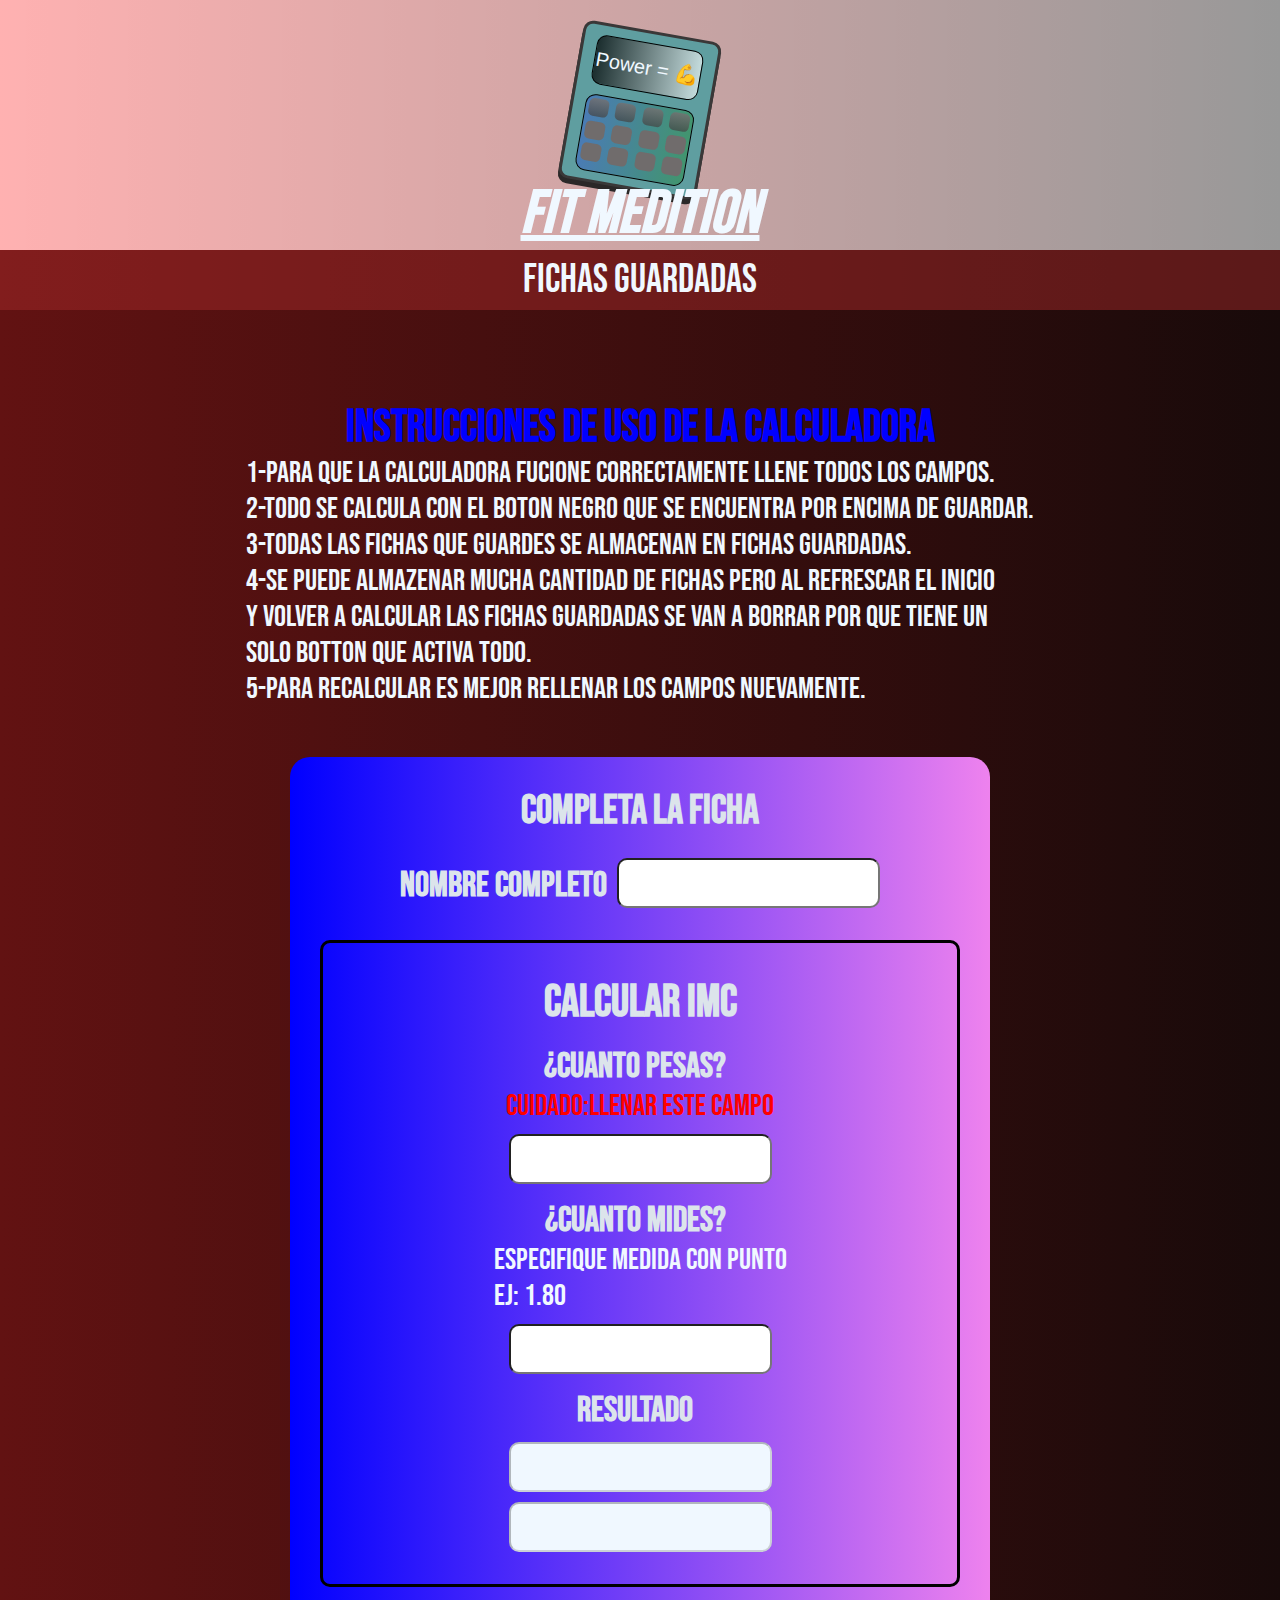
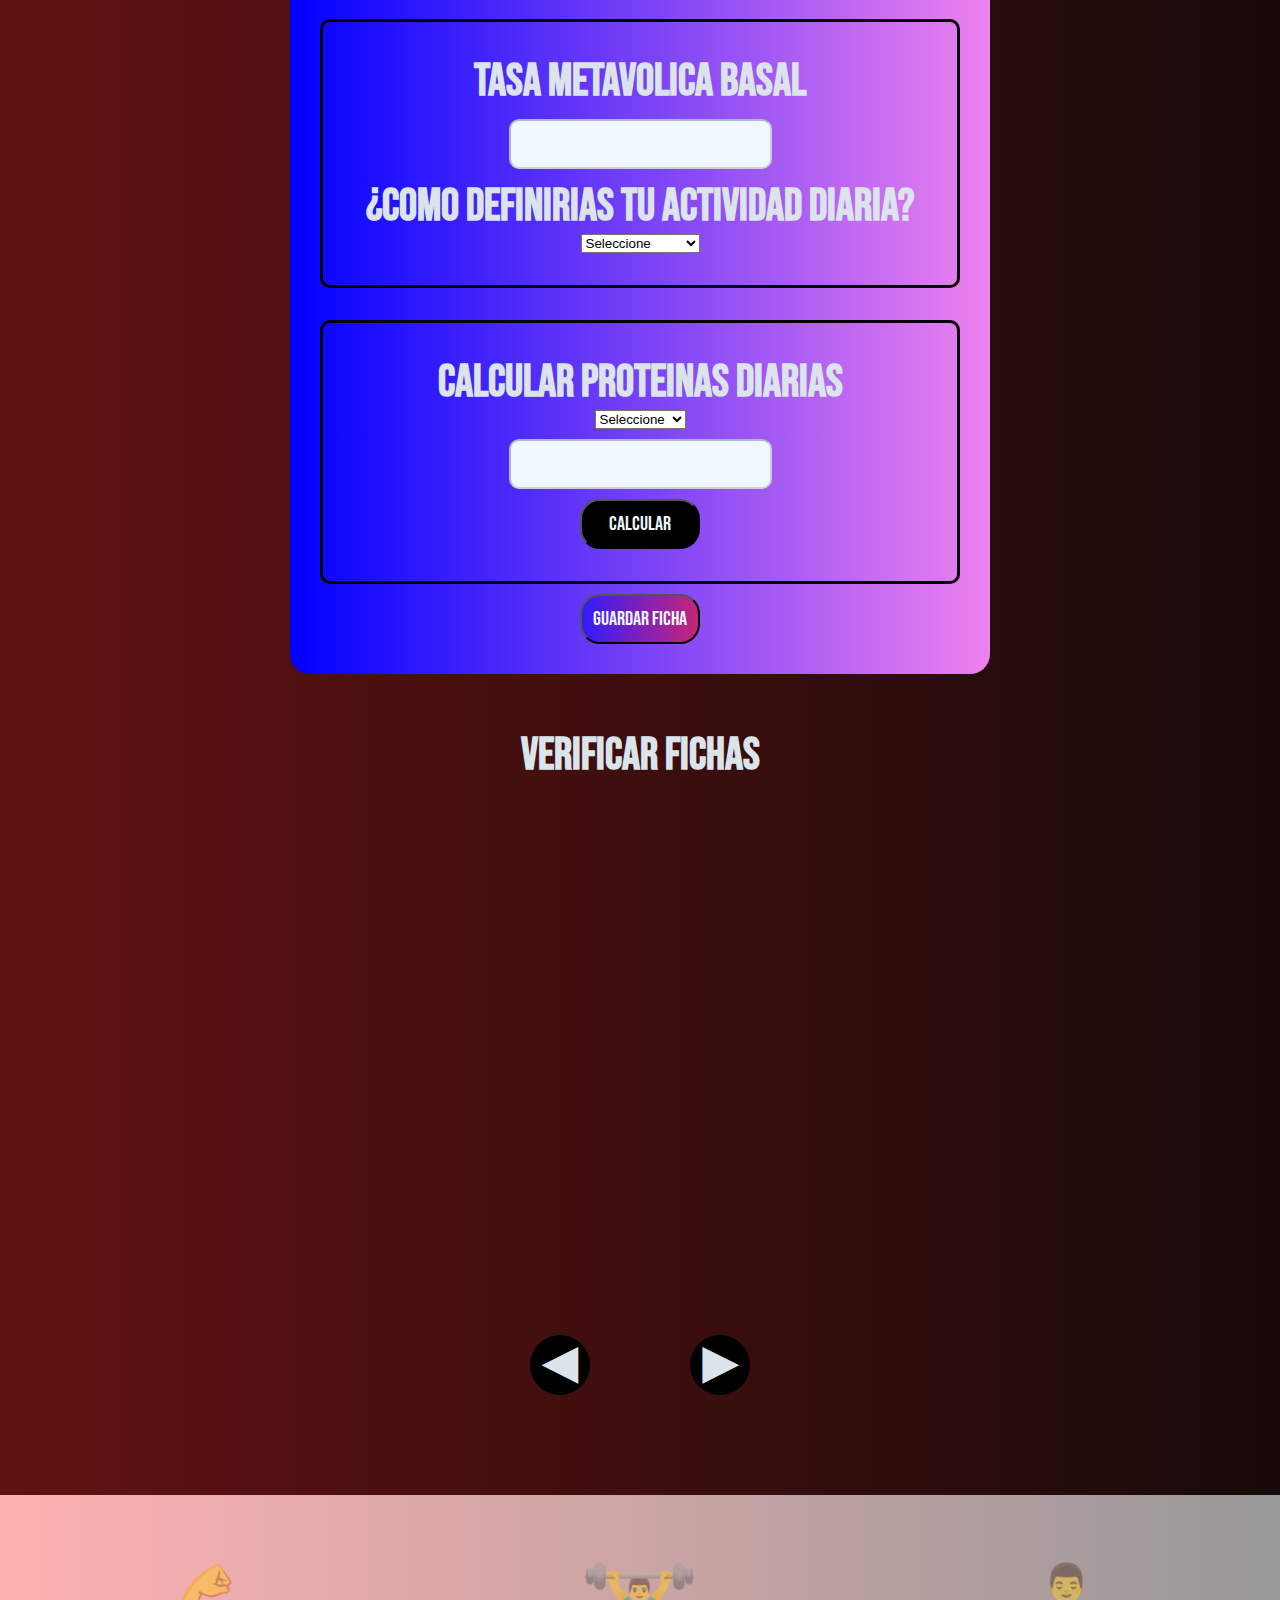
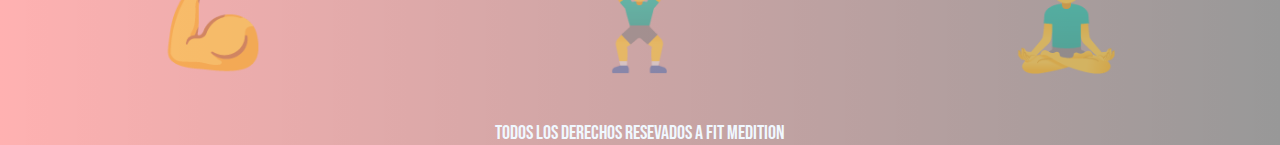
<file: index.html>
<!DOCTYPE html>
<html lang="en">

<head>
    <meta charset="UTF-8">
    <meta name="viewport" content="width=device-width, initial-scale=1.0">
    <!--CSS-->
    <link rel="stylesheet" href="./css/style.css">
    <!--JS-->
    <script defer src="./js/main.js"></script>
    <title>FIT MEDITION</title>
</head>

<body>
    <!--Header comienzo-->
    <header>
        <!--DIBUJO CALCULADORA COMIENZO-->
        <div class="contenedor-logo">
            <div class="pantalla">
                <p class="parrafo-calculadora">
                    Power = 💪
                </p>
            </div>
            <div class="contenedor-bones-calculadora">
                <div class="bontones">

                </div>
                <div class="bontones">

                </div>
                <div class="bontones">

                </div>
                <div class="bontones">

                </div>

            </div>
        </div>
        <div class="contenedo-nav">
            <nav>
                <ul>
                    <li>
                        <a href="./pages/fichas.html">
                            Fichas guardadas
                        </a>
                    </li>
                </ul>
            </nav>
        </div>
        <!--DIBUJO CALCULADORA FINAL-->

        <!--TITULO PRINCIPAL COMIENZO-->
        <div class="titulo">
            <h1>
                FIT MEDITION
            </h1>
        </div>
        <!--TITULO PRINCIPAL FINAL-->

    </header>
    <!--Header final-->

    <!--Main comienzo-->
    <main>
        <div class="Instrucciones-uso">
            <h2>
                Instrucciones de uso de la calculadora
            </h2>
            <p>
                1-Para que la calculadora fucione correctamente llene todos los campos.
                <br>
                2-Todo se calcula con el boton negro que se encuentra por encima de guardar.
                <br>
                3-Todas las fichas que guardes se almacenan en fichas guardadas.
                <br>
                4-Se puede almazenar mucha cantidad de fichas pero al refrescar el INICIO
                <br>
                y volver a calcular las fichas guardadas se van a borrar por que tiene un
                <br>
                solo botton que activa todo.
                <br>
                5-Para recalcular es mejor rellenar los campos nuevamente.
            </p>
        </div>
        <div class="container-calculador-completa">
            <h2 class="titulo-calculadora">
                Completa la Ficha
            </h2>
            <div class="container-nombre-completo">
                <label class="label-nombre" for="name">
                    <h3>
                        Nombre completo
                    </h3>
                    <input type="text" id="nombre-completo">
                </label>

            </div>
            <!--COMIENZO DE CALCULADORA IMC-->
            <div class="container-calculadora-imc">
                <label for="">
                    <h2>
                        Calcular IMC
                    </h2>
                </label>

                <label for="">
                    <h3>
                        ¿Cuanto pesas?
                    </h3>
                    <p class="warig">
                        CUIDADO:LLENAR ESTE CAMPO 
                    </p>
                </label>
                <input class="peso-input" type="text" id="peso">

                <label for="">
                    <h3>
                        ¿Cuanto mides?
                    </h3>
                    <p>
                        Especifique medida con punto
                        <br>
                        EJ: 1.80
                    </p>
                </label>
                <input class="altura-input" type="text" id="altura">

                <label for="">
                    <h3>
                        Resultado
                    </h3>
                </label>
                <input class="resultado-input" type="text" disabled id="resultado">
                <input class="resultado-input" type="text" disabled id="resultado-estadodesalud">


            </div>
            <!--FINAL DE CALCULADORA IMC-->

            <!--COMIENZO DE TASA METABOLICA BASAL-->
            <div class="container-tasa-metabolica">
                <h2>
                    Tasa metavolica basal
                </h2>
                <input type="text" disabled id="resultado-tasa">
                <label for="">
                    <h2>
                        ¿Como definirias tu actividad diaria?
                    </h2>

                    <select name="" id="actividad">
                        <option value="">
                            Seleccione
                        </option>
                        <option value="1">
                            1 Sedentario 😪
                        </option>
                        <option value="2">
                            2 Leve 😀
                        </option>
                        <option value="3">
                            3 Media 😠
                        </option>
                        <option value="4">
                            4 Fuerte 😡
                        </option>
                        <option value="5">
                            5 Muy fuerte 💀
                        </option>
                    </select>
                </label>

            </div>
            <!--FINAL DE TASA METABOLICA BASAL-->

            <!--INICIO DE CALCULADORA PROTEINAS-->
            <div class="container-calculador-proteinas">
                <label for="">
                    <h2>
                        Calcular proteinas diarias
                    </h2>

                    <select name="" id="seleccionar-sexo">
                        <option value="">
                            Seleccione
                        </option>
                        <option value="mujer">
                            Mujer 👩‍💼
                        </option>
                        <option value="hombre">
                            Hombre 👨‍💼
                        </option>

                    </select>
                </label>
                <input class="input-proteinas" type="text" disabled id="resultado-proteinas">
                <button class="boton" id="boton">
                    Calcular
                </button>
            </div>
            <!--FINAL DE CALCULADORA PROTEINAS-->

            <!--COMIENZO GUARDAR-->
            <div class="container-guardado">
                <label for="guardar">
                    <button class="bonton-guardado" id="boton-guardar">
                        Guardar ficha
                    </button>
                </label>
            </div>
        </div>
        <!--COMIENZO GUARDAR -->

        <!--COMIENZO FICHAS GUARDADAS-->
         <h2 class="titulo-verificar">
            Verificar fichas
         </h2>
        <div class="" id="container-fichas-guardadas">

        </div>
        <div class="fichas-guardadas-contenedor" id="contenedor-generador">
           
        </div>
       <div class="contenedor-invicible">
         <div class="contenedor-flechas">
                <div class="flecha-izquierda" id="ir-izquierda">
                    <h2>
                        ◀
                    </h2>
                </div>
                <div class="flecha-derecha" id="ir-derecha">
                    <h2>
                        ▶
                    </h2>
                </div>
            </div>
       </div>


    </main>
    <!--Main final-->

    <!--Inicio del footer-->
    <footer>

        <div class="content-derechos">
            <p class="derechos">
                Todos los derechos resevados a fit medition
            </p>
        </div>
        <div class="container-emojis">
            <h2>
                💪
            </h2>

            <h2>
                🏋️‍♂️
            </h2>

            <h2>
                🧘‍♂️
            </h2>
        </div>
    </footer>
    <!--Final del footer-->


</body>

</html>
</file>
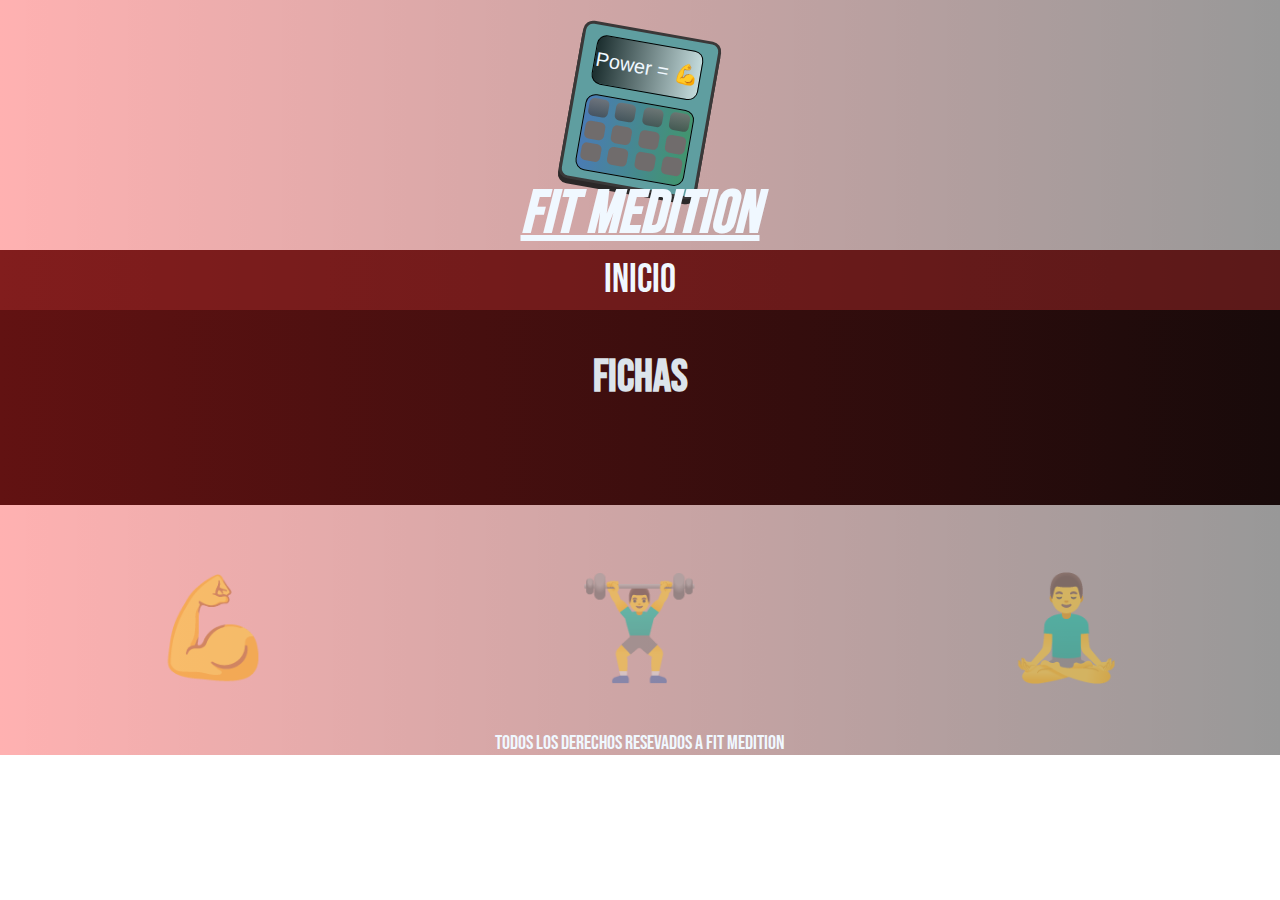
<file: pages/fichas.html>
<!DOCTYPE html>
<html lang="en">

<head>
    <meta charset="UTF-8">
    <meta name="viewport" content="width=device-width, initial-scale=1.0">
    <!--CSS-->
    <link rel="stylesheet" href="../css/style.css">
    <!--JS-->
    <script defer src="../js/almacen.js"></script>
    <title>Document</title>
</head>

<body>
    <!--Header comienzo-->
    <header>
        <!--DIBUJO CALCULADORA COMIENZO-->
        <div class="contenedor-logo">
            <div class="pantalla">
                <p class="parrafo-calculadora">
                    Power = 💪
                </p>
            </div>
            <div class="contenedor-bones-calculadora">
                <div class="bontones">

                </div>
                <div class="bontones">

                </div>
                <div class="bontones">

                </div>
                <div class="bontones">

                </div>

            </div>
        </div>
        <div class="contenedo-nav">
            <nav>
                <ul>
                    <li>
                        <a href="../index.html">
                            INICIO
                        </a>
                    </li>
                </ul>
            </nav>
        </div>
        <!--DIBUJO CALCULADORA FINAL-->

        <!--TITULO PRINCIPAL COMIENZO-->
        <div class="titulo">
            <h1>
                FIT MEDITION
            </h1>
        </div>
        <!--TITULO PRINCIPAL FINAL-->

    </header>
    <!--Header final-->
    <!--Incio main-->
    <main class="main-fichas">
        <h2 id="titulo">
            fichas
        </h2>
        <div id="fichas-archivadas" class="container-datos-guardados">

        </div>

    </main>
    <!--final main-->
    <!--Inicio del footer-->
    <footer>

        <div class="content-derechos">
            <p class="derechos">
                Todos los derechos resevados a fit medition
            </p>
        </div>
        <div class="container-emojis">
            <h2>
                💪
            </h2>

            <h2>
                🏋️‍♂️
            </h2>

            <h2>
                🧘‍♂️
            </h2>
        </div>
    </footer>
    <!--Final del footer-->

</body>

</html>
</file>
<file: css/style.css>
* {
  padding: 0;
  margin: 0;
  box-sizing: border-box;
  list-style: none;
}

@keyframes cambios-de-color-header {
  0% {
    background-color: red;
  }
  20% {
    background-color: rgb(158, 5, 5);
  }
  40% {
    background-color: rgb(130, 5, 5);
  }
  60% {
    background-color: red;
  }
  80% {
    background-color: rgb(81, 7, 7);
  }
  100% {
    background-color: red;
  }
}
@font-face {
  font-family: letras-titulos-enlaces;
  src: url(../fonts/BebasNeue-Regular.ttf);
}
h2 {
  font-family: letras-titulos-enlaces;
  color: rgb(220, 228, 235);
  font-size: 45px;
}

h3 {
  font-family: letras-titulos-enlaces;
  color: rgb(220, 228, 235);
}

label {
  font-family: letras-titulos-enlaces;
  color: aliceblue;
  font-size: 30px;
}

button {
  width: 120px;
  height: 50px;
  margin-top: 10px;
  border-radius: 20px;
  background-color: black;
  color: aliceblue;
  font-family: letras-titulos-enlaces;
  font-size: 20px;
}

input {
  height: 50px;
  border-radius: 10px;
  margin: 10px 0 0 0px;
  font-family: letras-titulos-enlaces;
  font-size: 30px;
}
input:hover {
  border: solid red 1px;
}

p {
  font-family: letras-titulos-enlaces;
  font-size: 30px;
  color: aliceblue;
}

main {
  background: linear-gradient(90deg, rgb(98, 18, 18), rgb(24, 10, 10));
  width: 100%;
  height: 100%;
  padding: 100px;
  display: flex;
  flex-direction: column;
  align-items: center;
  /*COMIENZO DE LOS ESTILOS DE TODA LA CALCULADORA*/
  /*FINAL DE LOS ESTILOS DE TODA LA CALCULADORA*/
  /*FINAL DE TODOS LOS ESTILOS DE TASA METABOLICA BASAL*/
  /*FINAL DE ESTILOS DE CALCULADORA PROTEINAS*/
  /*BOTON DE GUARDAR*/
  /*BOTON DE GUARDAR FINAL*/
  /*COMIENZO DE ESTILOS DE CONTENEDOR VERIFICAR FICHAS*/
  /*COMIENZO DE ESTILOS DE CONTENEDOR VERIFICAR FICHAS*/
  /*CONTENEDOR INVICIBLE*/
  /*CONTENEDOR INVICIBLE FINAL*/
  /*FLECHAS PARA MANEJAR CARRUSEL*/
  /*FLECHAS PARA MANEJAR CARRUSEL*/
  /*TITULO SUELTO*/
  /*TITULO SUELTO*/
}
main .container-calculador-completa {
  width: 700px;
  height: 100%;
  background: linear-gradient(90deg, blue, violet);
  border-radius: 20px;
  padding: 30px;
  display: flex;
  flex-direction: column;
}
main .container-calculador-completa h3 {
  padding-top: 15px;
  padding-right: 10px;
}
main .container-calculador-completa .titulo-calculadora {
  display: flex;
  justify-content: center;
  font-size: 40px;
}
main .container-calculador-completa .resultado {
  background-color: aqua;
}
main .container-calculador-completa .container-nombre-completo {
  display: flex;
  justify-content: center;
  gap: 1%;
}
main .container-calculador-completa .container-nombre-completo label {
  display: flex;
  align-items: center;
  margin-top: 2%;
}
main .container-calculador-completa .container-calculadora-imc {
  display: flex;
  align-items: center;
  flex-direction: column;
  border: solid;
  border-radius: 10px;
  padding: 5%;
  margin-top: 5%;
}
main .container-calculador-completa .container-calculadora-imc label {
  display: flex;
  flex-direction: column;
  align-items: center;
}
main .container-calculador-completa .container-calculadora-imc .warig {
  color: red;
}
main .container-calculador-completa .container-calculadora-imc .resultado-input {
  border-radius: 10px;
  margin: 10px 0 0 0px;
  background-color: aliceblue;
}
main .container-tasa-metabolica {
  display: flex;
  flex-direction: column;
  align-items: center;
  border: solid;
  border-radius: 10px;
  padding: 5%;
  margin-top: 5%;
}
main .container-tasa-metabolica input {
  margin: 10px;
  background-color: aliceblue;
}
main .container-tasa-metabolica label {
  display: flex;
  flex-direction: column;
  align-items: center;
}
main .container-calculador-proteinas {
  display: flex;
  flex-direction: column;
  align-items: center;
  border: solid;
  border-radius: 10px;
  padding: 5%;
  margin-top: 5%;
}
main .container-calculador-proteinas .input-proteinas {
  background-color: aliceblue;
}
main .container-calculador-proteinas label {
  display: flex;
  flex-direction: column;
  align-items: center;
}
main .container-guardado {
  display: flex;
  justify-content: center;
}
main .container-guardado .bonton-guardado {
  background: linear-gradient(90deg, rgba(0, 0, 255, 0.493), rgba(255, 0, 0, 0.514));
}
main .fichas-guardadas-contenedor {
  width: 50%;
  height: 500px;
  display: flex;
  justify-content: center;
  overflow: scroll;
  scrollbar-width: none;
  margin-top: 3%;
  position: relative;
}
main .fichas-guardadas-contenedor .contenedor-de-fichas {
  display: flex;
  width: 400px;
  overflow-wrap: break-word;
  margin: 5%;
}
main .fichas-guardadas-contenedor .tarjetas {
  display: flex;
  flex-direction: column;
  justify-content: center;
  align-items: center;
  gap: 18px;
  background: linear-gradient(90deg, rgb(92, 48, 48), rgb(147, 147, 214), rgb(194, 193, 193));
  width: 400px;
  border-radius: 10px;
}
main .fichas-guardadas-contenedor .tarjetas h2 {
  display: flex;
  justify-content: center;
  color: black;
  font-size: 23px;
}
main .contenedor-invicible {
  display: flex;
}
main .contenedor-flechas {
  display: flex;
  gap: 100px;
  width: 100%;
  position: relative;
  top: 0;
  bottom: -140vh;
  padding-left: 35vh;
  padding-right: 35vh;
  margin-top: 20px;
}
main .contenedor-flechas .flecha-derecha {
  display: flex;
  justify-content: center;
  border-radius: 100%;
  width: 60px;
  height: 60px;
  background-color: black;
}
main .contenedor-flechas .flecha-izquierda {
  display: flex;
  justify-content: center;
  border-radius: 100%;
  width: 60px;
  height: 60px;
  background-color: black;
}
main .titulo-verificar {
  margin-top: 5%;
}
main .Instrucciones-uso {
  display: flex;
  flex-direction: column;
  align-items: center;
  margin: 50px;
}
main .Instrucciones-uso h2 {
  color: blue;
}

header {
  background: linear-gradient(90deg, rgba(255, 0, 0, 0.305), rgba(0, 0, 0, 0.405));
  width: 100%;
  height: 250px;
  animation-name: cambios-de-color-header;
  animation-duration: 10s;
  position: relative;
  animation-direction: normal;
  animation-timing-function: ease;
  animation-iteration-count: infinite;
  display: flex;
  justify-content: center;
}
header .contenedor-logo {
  width: 140px;
  height: 160px;
  background-color: cadetblue;
  margin-top: 30px;
  border-radius: 10px;
  box-shadow: 0 5px 0 rgb(43, 40, 40);
  border: solid rgb(58, 56, 56);
  position: relative;
  display: flex;
  flex-direction: column;
  align-items: center;
  justify-content: center;
  gap: 10px;
  rotate: 10deg;
}
header .contenedor-logo .parrafo-calculadora {
  font-family: "Franklin Gothic Medium", "Arial Narrow", Arial, sans-serif;
  color: aliceblue;
  font-size: 20px;
}
header .contenedor-logo .pantalla {
  width: 80%;
  height: 50px;
  background: linear-gradient(90deg, rgba(0, 0, 0, 0.711), rgba(255, 255, 255, 0.631));
  border-radius: 10px;
  border: 1px solid;
  display: flex;
  justify-content: center;
  align-items: center;
}
header .contenedor-logo .contenedor-bones-calculadora {
  width: 82%;
  height: 50%;
  border: solid black 1px;
  border-radius: 10px;
  position: relative;
  display: flex;
  justify-content: space-between;
  background: linear-gradient(90deg, rgba(0, 0, 255, 0.221), rgba(0, 128, 0, 0.311));
}
header .contenedor-logo .contenedor-bones-calculadora .bontones {
  width: 20px;
  height: 18px;
  background: linear-gradient(360deg, rgba(68, 67, 67, 0.709), rgba(116, 113, 113, 0.819));
  border-radius: 5px;
  box-shadow: 0 23px 0 rgb(112, 108, 108), 0 45px 0 rgb(112, 108, 108);
  margin: 3px;
}
header .titulo {
  position: absolute;
  bottom: 0;
  display: flex;
  justify-content: center;
  font-family: letras-titulos-enlaces;
  font-size: 30px;
  color: aliceblue;
  font-style: italic;
  text-decoration: underline;
}
header .contenedo-nav {
  position: absolute;
  width: 100%;
  height: 60px;
  align-items: center;
  display: flex;
  justify-content: center;
  top: 250px;
  background-color: rgba(165, 42, 42, 0.479);
}
header .contenedo-nav a {
  list-style: none;
  text-decoration: none;
  color: aliceblue;
  font-family: letras-titulos-enlaces;
  font-size: 40px;
}
header .contenedo-nav a:hover {
  color: violet;
}

footer {
  background: linear-gradient(90deg, rgba(255, 0, 0, 0.305), rgba(0, 0, 0, 0.405));
  width: 100%;
  height: 250px;
  animation-name: cambios-de-color-header;
  animation-duration: 10s;
  position: relative;
  animation-direction: normal;
  animation-timing-function: ease;
  animation-iteration-count: infinite;
  display: flex;
  justify-content: center;
}
footer .content-derechos {
  display: flex;
  align-items: end;
}
footer .content-derechos .derechos {
  font-size: 20px;
}
footer .container-emojis {
  width: 100%;
  height: 100%;
  position: absolute;
  display: flex;
  align-items: center;
  justify-content: space-around;
}
footer .container-emojis h2 {
  font-size: 100px;
  opacity: 50%;
}

.main-fichas {
  width: 100%;
  overflow: scroll;
}
.main-fichas .container-datos-guardados {
  display: flex;
  height: 100%;
  margin-left: 10%;
  margin-right: 10%;
  position: relative;
  gap: 10%;
}
.main-fichas .container-datos-guardados .stilorecuperador {
  display: flex;
  flex-direction: column;
  align-items: center;
  justify-content: center;
  gap: 10%;
  border-radius: 20px;
  width: 500px;
  height: 500px;
  background: linear-gradient(90deg, rgba(255, 0, 0, 0.336), green, rgba(0, 0, 255, 0.274));
}

/*# sourceMappingURL=style.css.map */
</file>
